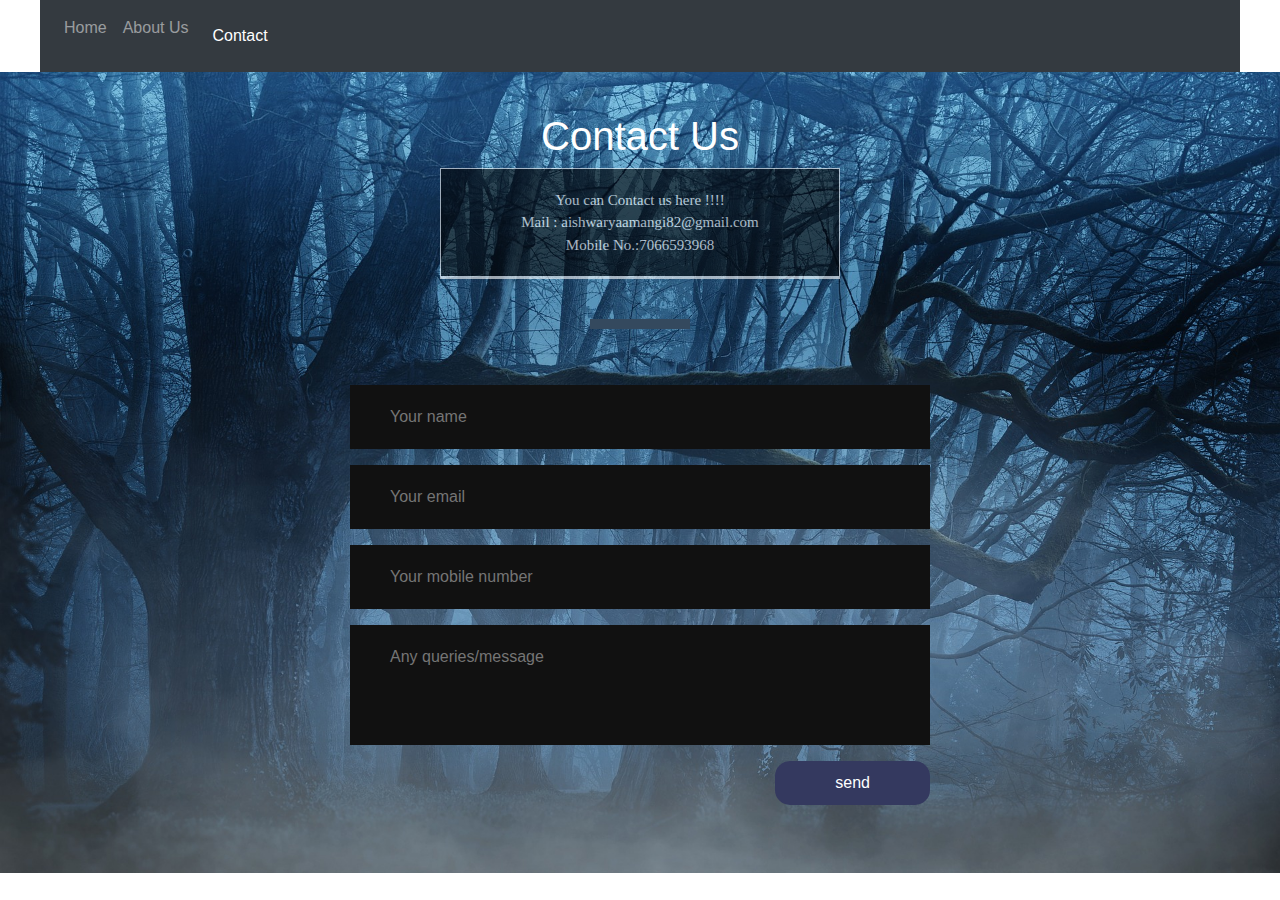
<file: ContactPage.html>
<!DOCTYPE html>
<html>
<head>
	<title>Sparks Organization</title>
     <link rel="stylesheet" type="text/css" href="Homestyle.css">
     <meta charset="utf-8">
     <meta name="viewport" content="width=device-width ,initial-scale=1">
     <link rel="stylesheet" href="https://stackpath.bootstrapcdn.com/bootstrap/4.3.1/css/bootstrap.min.css" integrity="sha384-ggOyR0iXCbMQv3Xipma34MD+dH/1fQ784/j6cY/iJTQUOhcWr7x9JvoRxT2MZw1T" crossorigin="anonymous">
    <link rel="stylesheet" href="https://maxcdn.bootstrapcdn.com/bootstrap/4.5.2/css/bootstrap.min.css">
    <link rel="stylesheet" type="text/css" href="ContactStyle.css">
    <script src="https://ajax.googleapis.com/ajax/libs/jquery/3.5.1/jquery.min.js"></script>
  <script src="https://maxcdn.bootstrapcdn.com/bootstrap/3.4.1/js/bootstrap.min.js"></script>
  </head>
  <body>
  	<div class="Main">
  		<div class="navbar navbar-expand-lg navbar-dark bg-dark">
  			<div class="collapse navbar-collapse" id="navbarhome">
  				<ul class="navbar-nav">
  					<li class="nav-item ">
  						<a class="nav-link" href="index.html">Home</a>
  					</li>
  					<li class="nav-item">
  						<a class="nav-link" href="AboutPage.html">About Us</a>
  					</li>
  					<li class="nav-link active">
  						<a class="nav-link" href="ContactPage.html">Contact</a>
  					</li>
  				</ul>
  			</div>
  		</div>
  	</div>

  	<div class="contact-section">
  		<h1><font color="white"><center>Contact Us</center></font></h1>
         <div class="contactBox">
  		<p> You can Contact us here !!!!<br>
  			Mail : aishwaryaamangi82@gmail.com<br> Mobile No.:7066593968</p>
  		<div style="height: 2px; background-color: white"></div>
  	</div>
  	<div class="FormBox"></div>
  		<form class="contact-form" action="index.html" mathod=post>
  			<input type="text" class="contact-form-text" placeholder="Your name">
  			<input type="email" class="contact-form-text" placeholder="Your email">
  			<input type="text" class="contact-form-text" placeholder="Your mobile number">
  			<textarea class="contact-form-text" placeholder="Any queries/message"></textarea>
  			<input type="submit" class="contact-form-btn" value="send">
  			<br><br><br>
  		</form>
  	</div>
  </body>
</file>
<file: Homestyle.css>
*{
	margin:0;
	padding: 0;
	font-family: 'VERDANA',Times,serif;
}
header
{
	background-image: linear-gradient(rgba(0,0,0,0),rgba(0,0,0,0)), url(Home.jpg) ;
	height: 120vh;
	background-size: cover;
	background-position: center;
}
.Main
{
	max-width: 1200px;
	margin: auto;
}
.title
{
	position: absolute;
	top: 30%;
	left: 40%;
}
.title h5
{
	color: rgb(0,0,0);
	font-size: 50px;
}
.RazorButton
{
	position: absolute;
	top: 65.8%;
	left: 43.5%;
}
</file>
<file: ContactStyle.css>
*
{
	margin: 0;
	padding: 0;
	font-family: 'metaserrat',sans-serif;
}
.Main
{
	max-width: 1200px;
	margin: auto;
}

.contact-section
{
	background: url(Contact1.jpg)  no-repeat center;
	background-size: cover;
	padding: 40px 0;
}
.contact-section h1
{
	text-align: center;
	color: #ddd;
}
div.contactBox
{
	margin: 30px;
	width: 400px;
	margin: auto;
	background-color: #010101;
	border:0.1px solid white;
	opacity: 0.6;
}
div.contactBox p
{
	margin: 5%;
	text-align: center;
	color: white;
	font-family: ThreeDDarkShadow;
	font-size: 15px;
}
.FormBox
{
	width: 100px;
	height: 10px;
	background: #34495e;
	margin: 40px auto;
}
.contact-form
{
	max-width: 600px;
	margin: auto;
	padding: 0 10px;
	overflow: hidden;
}
.contact-form-text
{
	display: block;
	width: 100%;
	box-sizing: border-box;
	margin: 16px 0;
	border: 0;
	background: #111;
	padding: 20px 40px;
	outline: none; 
    color: #ddd;
}
.contact-form-text:focus
{
	box-shadow: 0 0 10px 4px #34495e;
}
textarea.contact-form-text
{
	resize: none;
	height: 120px;
}
.contact-form-btn
{
	float: right;
	border:0;
	background: #34395f;
    color: #fff;
    padding: 10px 60px;
    border-radius: 15px;
    cursor: pointer;
}
</file>
